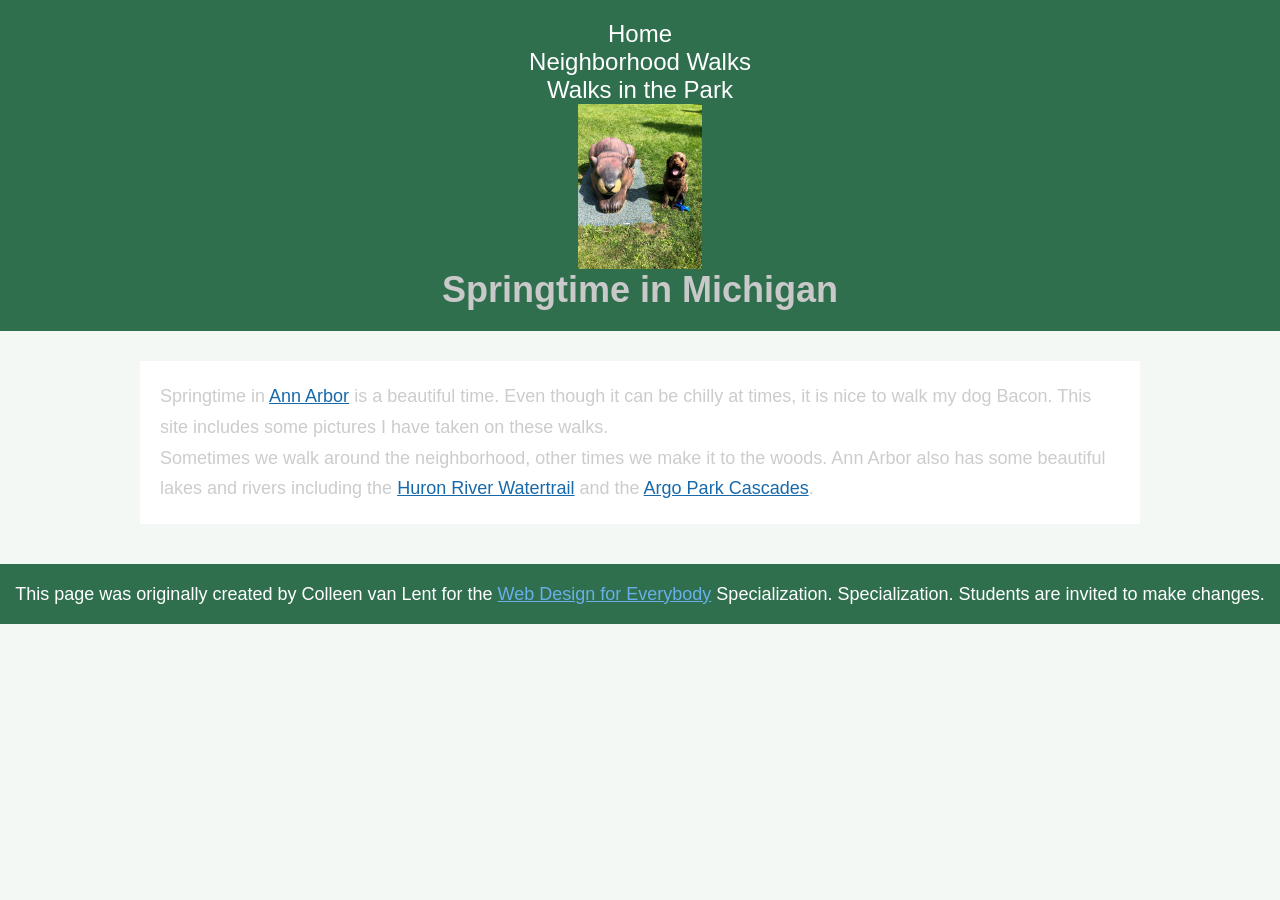
<file: HTML/index.html>
<!DOCTYPE html>
<html lang="en">

<head>
  <meta charset="utf-8">
  <meta name="viewport" content="width=device-width">
  <title>Springtime In Michigan</title>
  <!-- You will need to link to the CSS file -->
   <link rel="stylesheet" href="../css/style.css">
</head>

<body>
  <header>
    <nav>
      <ul>
        <li><a href="index.html">Home</a></li>
        <li><a href="neighborhood.html">Neighborhood Walks</a></li>
        <li><a href="parks.html">Walks in the Park</a></li>
      </ul>
    </nav>
    <img src="../images/BaconGallupPark.jpg" width="200" alt="Brown Labradoodle sitting next to a statue.">
    <h1>Springtime in Michigan</h1>
  </header>
  <main>
    <p>Springtime in <a href="https://www.michigan.org/city/ann-arbor">Ann Arbor</a> is a beautiful time. Even though
      it can be chilly at times, it is nice to walk my dog Bacon. This site includes some pictures I have taken on
      these walks. </p>

    <p>Sometimes we walk around the neighborhood, other times we make it to the woods. Ann Arbor also has some
      beautiful lakes and rivers including the <a
        href="https://www.annarbor.org/things-to-do/recreation-outdoors/huron-river/">Huron River Watertrail</a> and
      the <a href="https://www.a2gov.org/departments/Parks-Recreation/parks-places/argo/pages/default.aspx">Argo Park
        Cascades</a>.</p>

  </main>
  <footer>
    <p>This page was originally created by Colleen van Lent for the <a
        href="https://www.coursera.org/specializations/web-design"> Web Design for Everybody</a> Specialization.
      Specialization. Students are invited to make changes.</p>
  </footer>

</body>

</html>
</file>
<file: css/style.css>
*{
  padding: 0px;
  margin: 0px;
  box-sizing: border-box;
}
body{
  font-family:'Segoe UI', Tahoma, Geneva, Verdana, sans-serif;
  font-size: 150%;
  background-color: #f4f8f5;
  color: #ccc;
}


header{
  background-color: #2f6f4e;
  padding: 20px;
  display: flex;
  flex-direction: column;
  justify-content: center;
  align-items: center;
  text-align: center;
}

/* li{
  list-style-type: none;
  font-family: sans-serif;
}  */


nav{
  display: inline-block;
  width: 80%;
}

nav ul{
  list-style-type: none;
}


nav a{
  color: white;
  text-decoration: none;
  margin: 0 20px;

}

nav a:hover{
  text-decoration: underline;
}

header > img{
  width: 10%;
}

main{
  max-width: 1000px;
  margin: 30px auto;
  padding: 20px;
  background-color: white;
}

.grid{
  display: grid;
  grid-template-columns: 40% 40%;
  row-gap: 20px;
  gap: 10px;
  justify-content: center;
  align-items: center;
}

.grid img{
  width: 100%;
}

.grid img:last-child{
  grid-column: 1/3;
  width: 100%;
  height: 300px;
  object-fit: cover;

}

main img{
  /* display: block; */
  width: 200px;
  margin: 0px auto 20px;
}

.img-3{
  height: 255px;
}



main img:hover{
  cursor: pointer;
  border-radius: 10px;
  box-shadow: 6px 6px -6px -6px 2px #2f6f4e46;
}

h1{
  text-align: center;
  color: #c9c9c9; 
  font-size: 36px;
  font-family: sans-serif;

}

p{
  font-size: 18px;
  line-height: 1.7;
}

a{
  color: #1769aa;
}

footer{
  text-align: center;
  background-color: #2f6f4e;
  color: white;
  padding: 15px;
  margin-top: 40px;
}

footer a{
  color: #69afe9;
}
</file>
